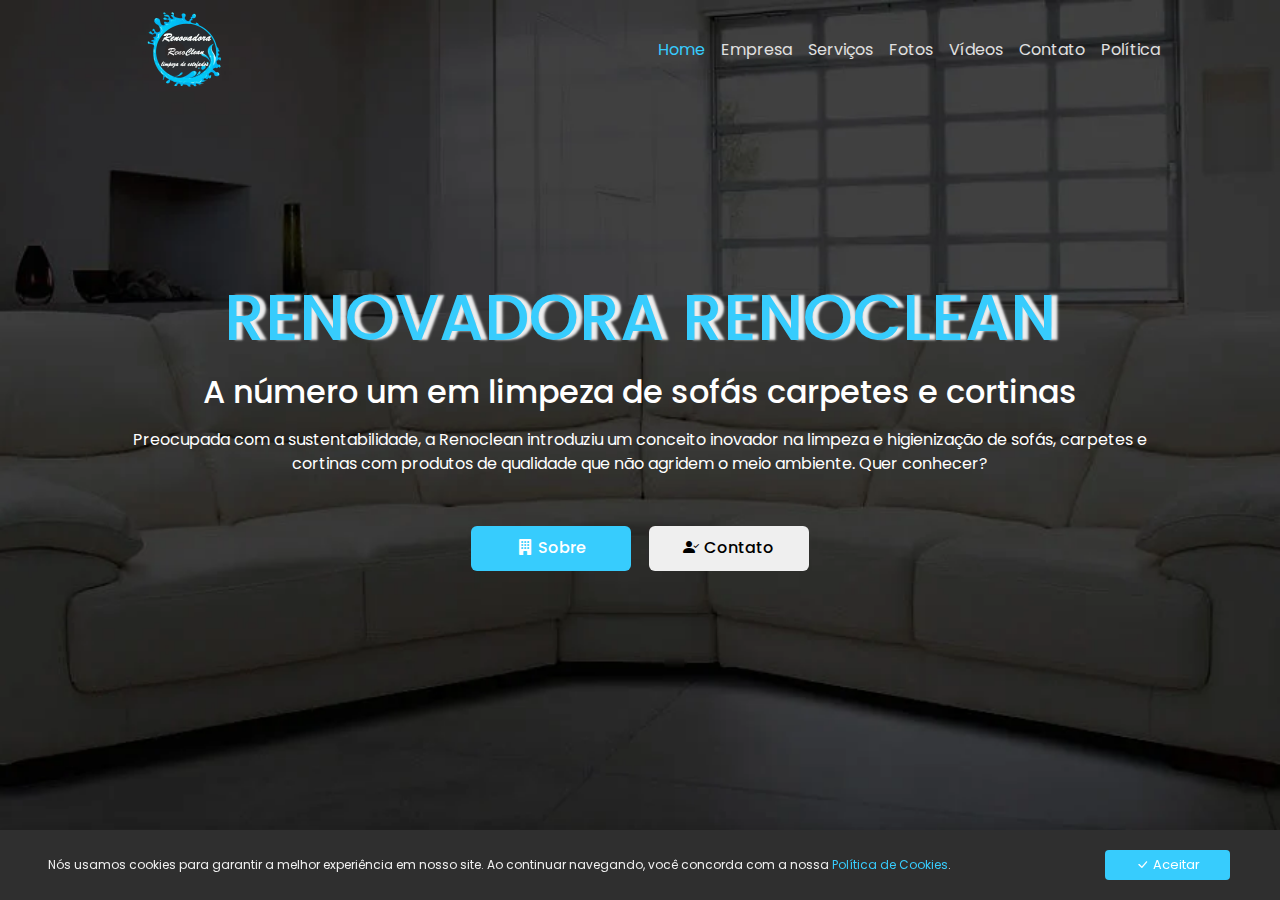
<file: index.html>
<!DOCTYPE html>
<html lang="pt-br">
<head>
    <meta charset="UTF-8" />
    <link rel="icon" type="image/png" href="assets/images/favicon.webp" />
    <meta name="viewport" content="width=device-width, initial-scale=1.0" />
    <meta name="description" content="A melhor no segmento em limpeza de tapetes e carpetes do Brasil, sempre honrando e atendendo com eficiência conheça-nos e seja feliz.">
    
    <!-- Open Graph data Facebook -->
    <meta property="fb:admins"      content="100004317795963" />
    <meta property="og:title"       content="Renavadora Renoclean">
    <meta property="og:type"        content="article">
    <meta property="og:url"         content="https://www.renovadorarenoclean.com.br/">
    <meta property="og:image"       content="https://www.renovadorarenoclean.com.br/assets/images/baner-face.webp">
    <meta property="og:description" content="Em se tratando de limpeza de tapetes, carpetes e cortinas da região, simplesmente a melhor.">

    <!-- Bootstrap Icons -->
    <link rel="stylesheet" href="https://cdn.jsdelivr.net/npm/bootstrap-icons@1.11.3/font/bootstrap-icons.min.css">

    <!-- CSS / JS -->
    <link   rel="stylesheet" href="vendors/bootstrap-5.3.3/css/bootstrap.min.css">
    <link   rel="stylesheet" href="css/home.css">
    <link   rel="stylesheet" href="css/style.css">
    <link   rel="stylesheet" href="css/lgpd.css">
    
    <script type="text/javascript" src="http://code.jquery.com/jquery-2.2.4.min.js" defer></script>
    <script src="vendors/bootstrap-5.3.3/js/bootstrap.bundle.min.js" defer></script>

    <script src="js/Menu.js"     defer></script> 
    <script src="js/Lgpd.js"     defer></script>
        
    <title>Renovadora Renoclean</title>
</head>
<body>
    <!-- HEADER -->
    <header class="header py-1 mt-2">
        <div class="container wrapper">            
            <!-- NAVBAR -->
            <nav class="navbar navbar-expand-lg navbar-dark  nav-bar-home">
                    <a class="navbar-brand" href="/">
                        <img src="assets/images/logo.webp" alt="logo" class="imglogohome">
                    </a>
                    <button class="navbar-toggler custom-toggler" type="button" data-bs-toggle="collapse" data-bs-target="#navbarNav" aria-controls="navbarNav" aria-expanded="false" aria-label="Toggle navigation">
                        <span class="navbar-toggler-icon"></span>
                    </button>
                    <div class="collapse navbar-collapse" id="navbarNav">
                        <ul class="navbar-nav ">
                            <li class="nav-item">
                                <a class="nav-link active" href="/">Home</a>
                            </li>
                            <li class="nav-item">
                                <a class="nav-link" href="empresa.html">Empresa</a>
                            </li>                      
                            <li class="nav-item">
                                <a class="nav-link" href="servicos.html">Serviços</a>
                            </li>                      
                            <li class="nav-item">
                                <a class="nav-link" href="fotos.html">Fotos</a>
                            </li>                      
                            <li class="nav-item">
                                <a class="nav-link" href="videos.html">Vídeos</a>
                            </li>                      
                            <li class="nav-item">
                                <a class="nav-link" href="contato.html">Contato</a>
                            </li>                      
                            <li class="nav-item">
                                <a class="nav-link" href="/assets/pdf/Politica-de-Cookies.pdf" target="_blank" rel="noreferrer noopener">Política</a>
                            </li>                      
                        </ul>                    
                    </div>                
            </nav>
        <!-- FIM NAVBAR -->
        </div>
        <!-- FIM CONTAINER -->
    </header>
    <!-- FIM HEADER -->

    <!-- MAIN -->
    <main>
        <div class="container home mt-2 d-flex p-5 flex-column justify-content-center align-items-center text-center ">
            <div class="row areaTextos">
                <div class="col-auto content mt-2">

                    <div class="textos mt2">
                        <h1>Renovadora renoclean</h1>
                        <h2>A número um em limpeza de sofás carpetes e cortinas</h2>
                        <p class="mb-4">Preocupada com a sustentabilidade, a Renoclean introduziu um conceito inovador na limpeza e higienização de sofás, carpetes e cortinas com produtos de qualidade que não agridem o meio ambiente. Quer conhecer?</p>                                           
                    </div>                   
                    <div class="areaBotoes mt-4">
                        <button class="btnBlue  botao"><a href="empresa.html"><i class="bi bi-building-fill iconHome"></i>Sobre</a></button>                                        
                        <button class="btnWhite botao"><a href="contato.html"><i class="bi bi-person-check-fill iconHome"></i>Contato</a></button>
                    </div>

                </div> 
            </div> 
        </div>        
    </main>
    <!-- FIM MAIN -->

    <!-- FOOTER -->
    <footer class="text-muted">
        <div class="container">
            <div class="row ">
                <div class="col-12 text-center g-3 titlefooter">
                    <b class="titlefooter">&copy; 2024 - Renovadora Renoclean</b>
                    <p class="msg-footer">
                        Excelência em limpeza e no atendimento! <br>
                        edsouzza@hotmail.com            
                    </p>
                </div>                
            </div>
        </div>
    </footer>
    <!-- FIM FOOTER -->
</body>
</html>
</file>
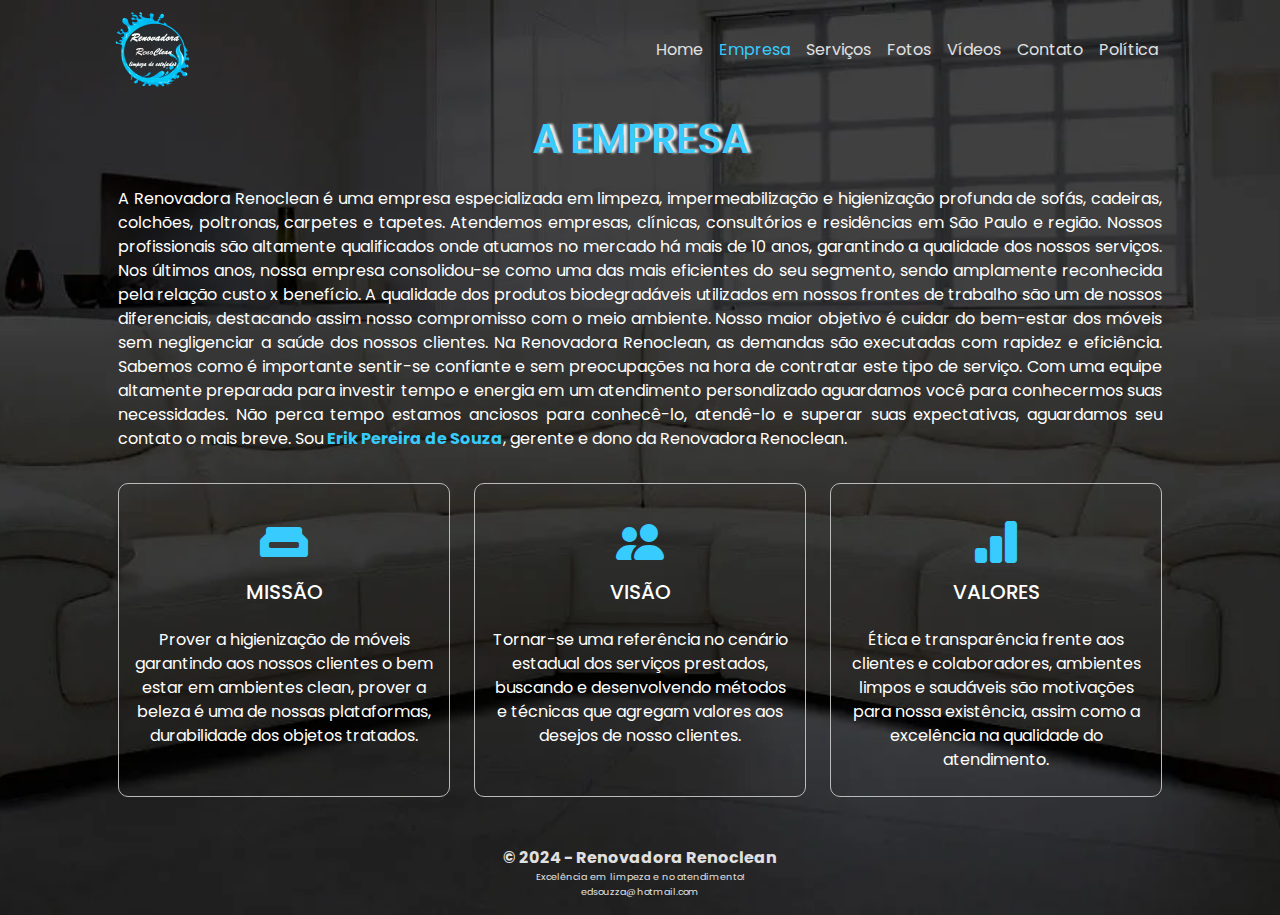
<file: empresa.html>
<!DOCTYPE html>
<html lang="pt-br">
<head>
    <meta charset="UTF-8" />
    <link rel="icon" type="image/png" href="assets/images/favicon.webp" />
    <meta name="viewport" content="width=device-width, initial-scale=1.0" />
    <meta name="description" content="A melhor no segmento em limpeza de tapetes e carpetes do Brasil, sempre honrando e atendendo com eficiência conheça-nos e seja feliz.">
    
    <!-- Open Graph data Facebook -->
    <meta property="fb:admins"      content="100004317795963" />
    <meta property="og:title"       content="Renavadora Renoclean">
    <meta property="og:type"        content="article">
    <meta property="og:url"         content="https://www.renovadorarenoclean.com.br/">
    <meta property="og:image"       content="https://www.renovadorarenoclean.com.br/assets/images/baner-face.webp">
    <meta property="og:description" content="Em se tratando de limpeza de tapetes, carpetes e cortinas da região, simplesmente a melhor.">

    <!-- Bootstrap Icons -->
    <link rel="stylesheet" href="https://cdn.jsdelivr.net/npm/bootstrap-icons@1.11.3/font/bootstrap-icons.min.css">

    <!-- CSS / JS -->
    <link   rel="stylesheet" href="vendors/bootstrap-5.3.3/css/bootstrap.min.css">
    <link   rel="stylesheet" href="css/empresa.css">
    <link   rel="stylesheet" href="css/style.css">
    
    <script type="text/javascript" src="http://code.jquery.com/jquery-2.2.4.min.js" defer></script>
    <script src="vendors/bootstrap-5.3.3/js/bootstrap.bundle.min.js" defer></script>

    <title>Renovadora Renoclean</title>
</head>
<body>
    <!-- HEADER -->
    <header class="header py-1 mt-2">
        <div class="container wrapper">            
            <!-- NAVBAR -->
            <nav class="navbar navbar-expand-lg navbar-dark nav-bar-empresa">
                    <a class="navbar-brand" href="/">
                        <img src="assets/images/logo.webp" alt="logo" class="imglogoempresa">
                    </a>
                    <button class="navbar-toggler custom-toggler" type="button" data-bs-toggle="collapse" data-bs-target="#navbarNav" aria-controls="navbarNav" aria-expanded="false" aria-label="Toggle navigation">
                        <span class="navbar-toggler-icon"></span>
                    </button>
                    <div class="collapse navbar-collapse" id="navbarNav">
                        <ul class="navbar-nav ">
                            <li class="nav-item">
                                <a class="nav-link " href="/">Home</a>
                            </li>
                            <li class="nav-item">
                                <a class="nav-link active" href="empresa.html">Empresa</a>
                            </li>                      
                            <li class="nav-item">
                                <a class="nav-link" href="servicos.html">Serviços</a>
                            </li>                      
                            <li class="nav-item">
                                <a class="nav-link" href="fotos.html">Fotos</a>
                            </li>                      
                            <li class="nav-item">
                                <a class="nav-link" href="videos.html">Vídeos</a>
                            </li>                      
                            <li class="nav-item">
                                <a class="nav-link" href="contato.html">Contato</a>
                            </li>                      
                            <li class="nav-item">
                                <a class="nav-link" href="/assets/pdf/Politica-de-Cookies.pdf" target="_blank" rel="noreferrer noopener">Política</a>
                            </li>                      
                        </ul>                           
                    </div>                
            </nav>
        <!-- FIM NAVBAR -->
        </div>
        <!-- FIM CONTAINER -->
    </header>
    <!-- FIM HEADER -->

    <!-- MAIN -->
    <main>
        <div class="container empresa mt-2  p-5 justify-content-center align-items-center ">
            <div class="row areaHeader">
                <div class="col areaHeader-Foto text-center pb-3 " >
                    <img src="assets/images/foto.png" alt="foto" class="foto">
                </div> 
                <div class="col areaHeader-Sobre">
                    <h2 class="areaHeader-title text-center text-uppercase">a empresa</h2>
                    <p class="texto-sobre">
                        A Renovadora Renoclean é uma empresa especializada em limpeza, impermeabilização e 
                        higienização profunda de sofás, cadeiras, colchões, poltronas, carpetes e tapetes. 
                        Atendemos empresas, clínicas, consultórios e residências em São Paulo e região. 
                        Nossos profissionais são altamente qualificados onde atuamos no mercado há mais 
                        de 10 anos, garantindo a qualidade dos nossos serviços. Nos últimos anos, nossa 
                        empresa consolidou-se como uma das mais eficientes do seu segmento, sendo amplamente 
                        reconhecida pela relação custo x benefício. A qualidade dos produtos biodegradáveis 
                        utilizados em nossos frontes de trabalho são um de nossos diferenciais, destacando 
                        assim nosso compromisso com o meio ambiente. Nosso maior objetivo é cuidar do bem-estar 
                        dos móveis sem negligenciar a saúde dos nossos clientes. Na Renovadora Renoclean, as 
                        demandas são executadas com rapidez e eficiência. Sabemos como é importante sentir-se 
                        confiante e sem preocupações na hora de contratar este tipo de serviço. Com uma equipe 
                        altamente preparada para investir tempo e energia em um atendimento personalizado 
                        aguardamos você para conhecermos suas necessidades. Não perca tempo estamos anciosos 
                        para conhecê-lo, atendê-lo e superar suas expectativas, aguardamos seu contato o mais breve.
                        Sou <strong class="gerente">Erik Pereira de Souza</strong>, gerente e dono da Renovadora Renoclean. 
                    </p>
                </div> 
            </div> 
            
            <div class="row areaFooter">
                <div class="col">            
                    <div class="row row-cols-1 row-cols-lg-3 g-4">
                        <div class="col">
                          <div class="card-empresa h-100 py-4">
                            <i class="bi bi-usb-mini-fill icon-empresa"></i>
                            <div class="card-body">
                              <h5 class="card-title text-center text-uppercase">Missão</h5>
                              <p class="card-text text-center">Prover a higienização de móveis garantindo aos nossos clientes o bem estar em ambientes clean, prover a beleza é uma de nossas plataformas, durabilidade dos objetos tratados.</p>
                            </div>
                          </div>
                        </div>
                        <div class="col">
                          <div class="card-empresa h-100 py-4">
                            <i class="bi bi-people-fill text-center icon-empresa"></i>
                            <div class="card-body">
                              <h5 class="card-title text-center text-uppercase">Visão</h5>
                              <p class="card-text text-center">Tornar-se uma referência no cenário estadual dos serviços prestados, buscando e desenvolvendo métodos e técnicas que agregam valores aos desejos de nosso clientes.</p>
                            </div>
                          </div>
                        </div>
                        <div class="col">
                          <div class="card-empresa h-100 py-4">
                            <i class="bi bi-bar-chart-fill text-center icon-empresa"></i>
                            <div class="card-body">
                              <h5 class="card-title text-center text-uppercase">Valores</h5>
                              <p class="card-text text-center">Ética e transparência frente aos clientes e colaboradores, ambientes limpos e saudáveis são motivações para nossa existência, assim como a excelência na qualidade do atendimento.</p>
                            </div>
                          </div>
                        </div>                       
                
                </div> 
        </div>     

    </main>
    <!-- FIM MAIN -->

    <!-- FOOTER -->
    <footer class="text-muted">
        <div class="container">
            <div class="row ">
                <div class="col-12 text-center g-3 titlefooter">
                    <b class="titlefooter">&copy; 2024 - Renovadora Renoclean</b>
                    <p class="msg-footer">
                        Excelência em limpeza e no atendimento! <br>
                        edsouzza@hotmail.com            
                    </p>
                </div>                
            </div>
        </div>
    </footer>
    <!-- FIM FOOTER -->
</body>
</html>
</file>
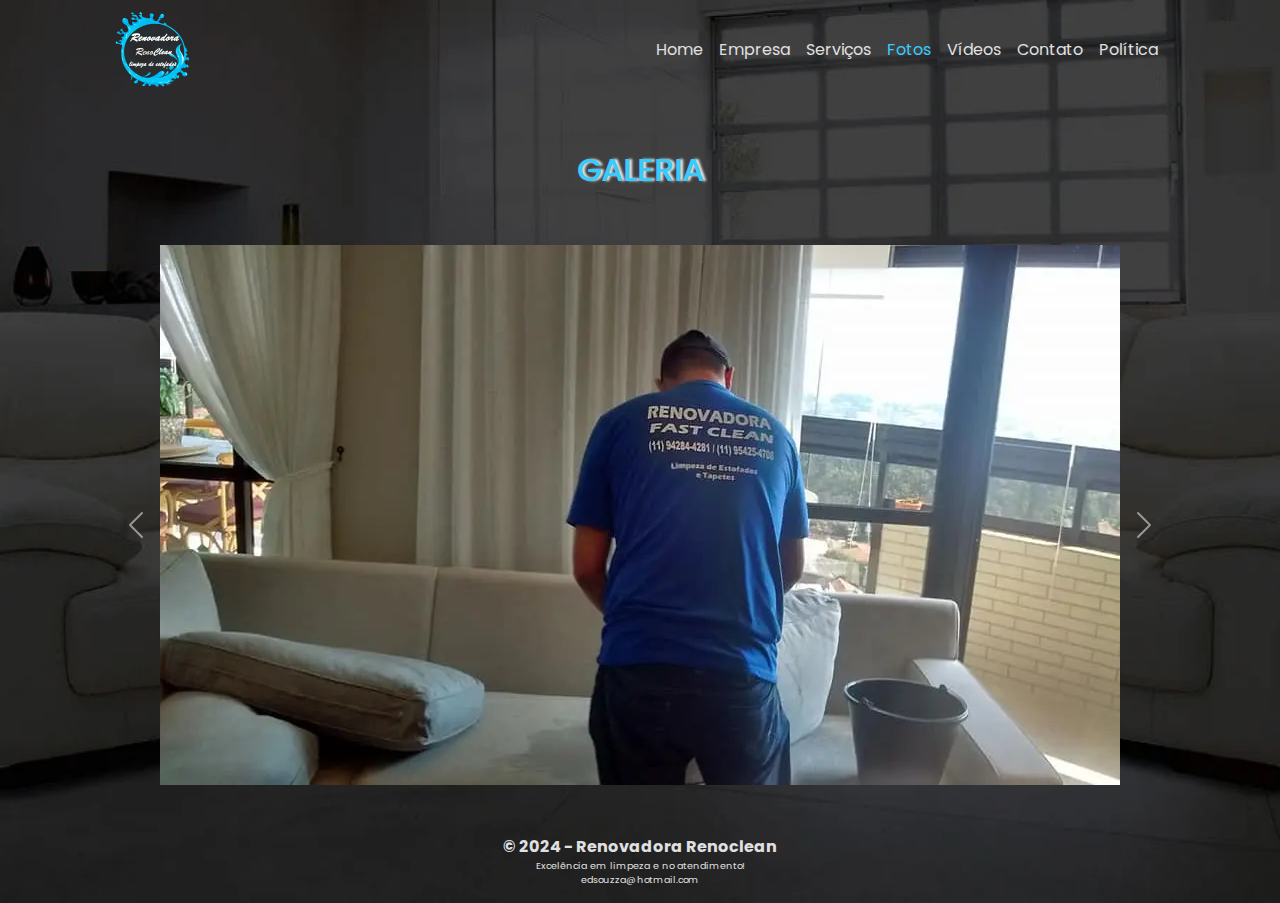
<file: fotos.html>
<!DOCTYPE html>
<html lang="pt-br">
<head>
    <meta charset="UTF-8" />
    <link rel="icon" type="image/png" href="assets/images/favicon.webp" />
    <meta name="viewport" content="width=device-width, initial-scale=1.0" />
    <meta name="description" content="A melhor no segmento em limpeza de tapetes e carpetes do Brasil, sempre honrando e atendendo com eficiência conheça-nos e seja feliz.">
    
    <!-- Open Graph data Facebook -->
    <meta property="fb:admins"      content="100004317795963" />
    <meta property="og:title"       content="Renavadora Renoclean">
    <meta property="og:type"        content="article">
    <meta property="og:url"         content="https://www.renovadorarenoclean.com.br/">
    <meta property="og:image"       content="https://www.renovadorarenoclean.com.br/assets/images/baner-face.webp">
    <meta property="og:description" content="Em se tratando de limpeza de tapetes, carpetes e cortinas da região, simplesmente a melhor.">

    <!-- Bootstrap Icons -->
    <link rel="stylesheet" href="https://cdn.jsdelivr.net/npm/bootstrap-icons@1.11.3/font/bootstrap-icons.min.css">

    <!-- CSS / JS -->
    <link   rel="stylesheet" href="vendors/bootstrap-5.3.3/css/bootstrap.min.css">
    <link   rel="stylesheet" href="css/fotos.css">
    <link   rel="stylesheet" href="css/style.css">
    
    <script type="text/javascript" src="http://code.jquery.com/jquery-2.2.4.min.js" defer></script>
    <script src="vendors/bootstrap-5.3.3/js/bootstrap.bundle.min.js" defer></script>

    <title>Renovadora Renoclean</title>
</head>
<body>
    <!-- HEADER -->
    <header class="header py-1 mt-2">
        <div class="container wrapper">            
            <!-- NAVBAR -->
            <nav class="navbar navbar-expand-lg navbar-dark nav-bar-fotos">
                    <a class="navbar-brand" href="/">
                        <img src="assets/images/logo.webp" alt="logo" class="imglogofotos">
                    </a>
                    <button class="navbar-toggler custom-toggler" type="button" data-bs-toggle="collapse" data-bs-target="#navbarNav" aria-controls="navbarNav" aria-expanded="false" aria-label="Toggle navigation">
                        <span class="navbar-toggler-icon"></span>
                    </button>
                    <div class="collapse navbar-collapse" id="navbarNav">
                        <ul class="navbar-nav ">
                            <li class="nav-item">
                                <a class="nav-link" href="/">Home</a>
                            </li>
                            <li class="nav-item">
                                <a class="nav-link" href="empresa.html">Empresa</a>
                            </li>                      
                            <li class="nav-item">
                                <a class="nav-link" href="servicos.html">Serviços</a>
                            </li>                      
                            <li class="nav-item">
                                <a class="nav-link active" href="fotos.html">Fotos</a>
                            </li>                      
                            <li class="nav-item">
                                <a class="nav-link" href="videos.html">Vídeos</a>
                            </li>                      
                            <li class="nav-item">
                                <a class="nav-link" href="contato.html">Contato</a>
                            </li>                      
                            <li class="nav-item">
                                <a class="nav-link" href="/assets/pdf/Politica-de-Cookies.pdf" target="_blank" rel="noreferrer noopener">Política</a>
                            </li>                      
                        </ul>                    
                    </div>                
            </nav>
        <!-- FIM NAVBAR -->
        </div>
        <!-- FIM CONTAINER -->
    </header>
    <!-- FIM HEADER -->

    <!-- MAIN -->
    <main>
        <div class="container fotos mt-2 p-5 d-flex justify-content-center align-items-center flex-column ">
            <div class="row areaHeader">                
                <div class="col-12 areaHeader-fotos">
                    <h2 class="areaHeader-title text-center text-uppercase mt-1">galeria</h2>                    
                </div> 
            </div> 
            
            <!-- CAROSSEL -->
            <div id="carouselExampleFade" class="carousel slide carousel-fade">
                <div class="carousel-inner">
                  <div class="carousel-item active">
                    <img src="assets/images/galeria/foto1.webp" class="d-block w-70 img-fluid" alt="foto" >  
                  </div>
                  <div class="carousel-item">
                    <img src="assets/images/galeria/foto2.webp" class="d-block w-70 img-fluid" alt="foto" >  
                  </div>
                  <div class="carousel-item">
                    <img src="assets/images/galeria/foto3.webp" class="d-block w-70 img-fluid" alt="foto" >  
                  </div>
                  <div class="carousel-item ">
                    <img src="assets/images/galeria/foto4.webp" class="d-block w-70 img-fluid" alt="foto" >  
                  </div>
                  <div class="carousel-item">
                    <img src="assets/images/galeria/foto5.webp" class="d-block w-70 img-fluid" alt="foto" >  
                  </div>
                  <div class="carousel-item">
                    <img src="assets/images/galeria/foto6.webp" class="d-block w-70 img-fluid" alt="foto" >  
                  </div>
                  <div class="carousel-item ">
                    <img src="assets/images/galeria/foto7.webp" class="d-block w-70 img-fluid" alt="foto" >  
                  </div>
                  <div class="carousel-item">
                    <img src="assets/images/galeria/foto8.webp" class="d-block w-70 img-fluid" alt="foto" >  
                  </div>
                  <div class="carousel-item">
                    <img src="assets/images/galeria/foto9.webp" class="d-block w-70 img-fluid" alt="foto" >  
                  </div>
                  <div class="carousel-item ">
                    <img src="assets/images/galeria/foto10.webp" class="d-block w-70 img-fluid" alt="foto" >  
                  </div>
                  <div class="carousel-item">
                    <img src="assets/images/galeria/foto11.webp" class="d-block w-70 img-fluid" alt="foto" >  
                  </div>
                  <div class="carousel-item">
                    <img src="assets/images/galeria/foto12.webp" class="d-block w-70 img-fluid" alt="foto" >  
                  </div>
                </div>
                <button class="carousel-control-prev" type="button" data-bs-target="#carouselExampleFade" data-bs-slide="prev">
                  <span class="carousel-control-prev-icon" aria-hidden="true"></span>
                  <span class="visually-hidden">Previous</span>
                </button>
                <button class="carousel-control-next" type="button" data-bs-target="#carouselExampleFade" data-bs-slide="next">
                  <span class="carousel-control-next-icon" aria-hidden="true"></span>
                  <span class="visually-hidden">Next</span>
                </button>              
            </div>

        </div>         
                
    </main>
    <!-- FIM MAIN -->

    <!-- FOOTER -->
    <footer class="text-muted">
        <div class="container">
            <div class="row ">
                <div class="col-12 text-center g-3 titlefooter">
                    <b class="titlefooter">&copy; 2024 - Renovadora Renoclean</b>
                    <p class="msg-footer">
                        Excelência em limpeza e no atendimento! <br>
                        edsouzza@hotmail.com            
                    </p>
                </div>                
            </div>
        </div>
    </footer>
    <!-- FIM FOOTER -->
</body>
</html>
</file>
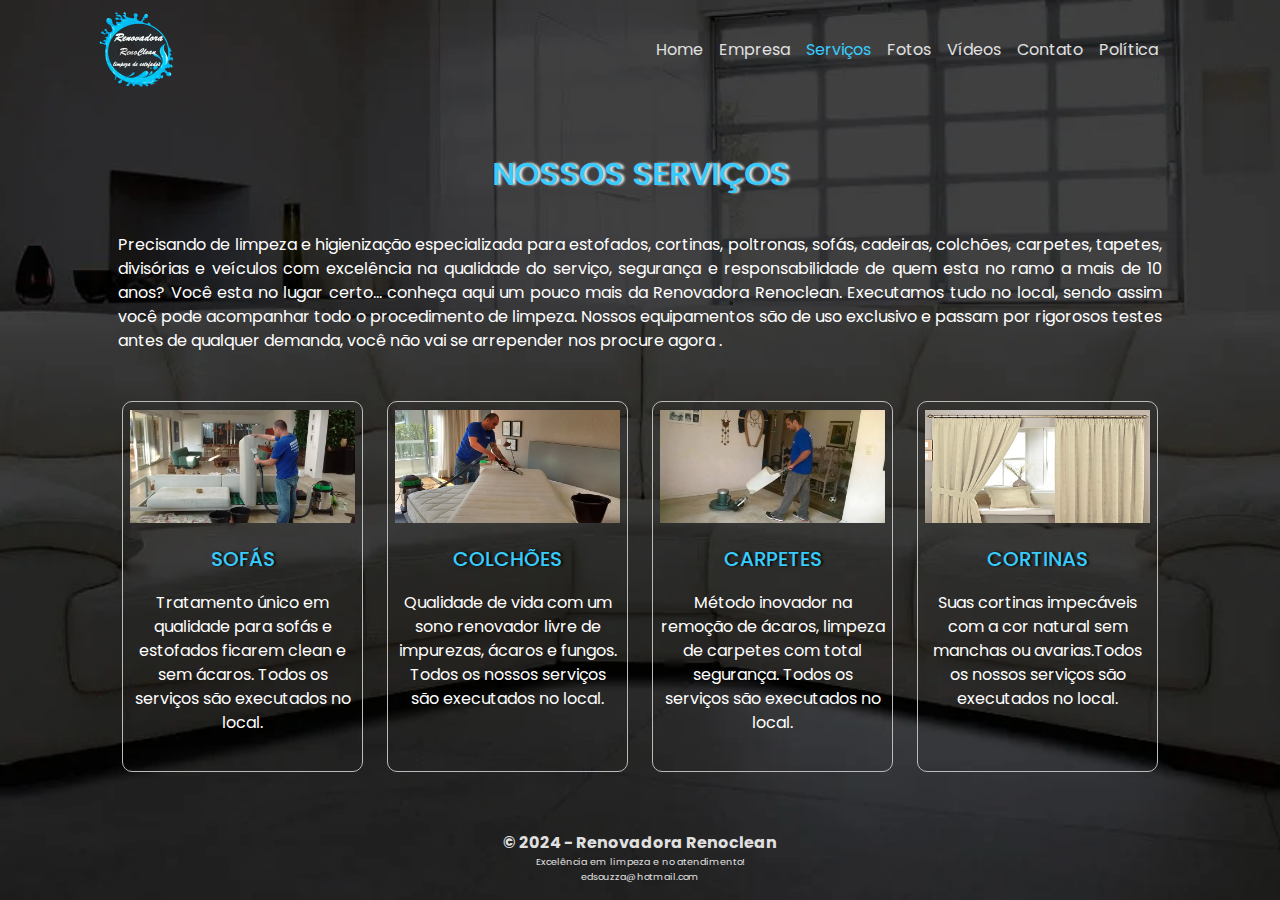
<file: servicos.html>
<!DOCTYPE html>
<html lang="pt-br">
<head>
    <meta charset="UTF-8" />
    <link rel="icon" type="image/png" href="assets/images/favicon.webp" />
    <meta name="viewport" content="width=device-width, initial-scale=1.0" />
    <meta name="description" content="A melhor no segmento em limpeza de tapetes e carpetes do Brasil, sempre honrando e atendendo com eficiência conheça-nos e seja feliz.">
    
    <!-- Open Graph data Facebook -->
    <meta property="fb:admins"      content="100004317795963" />
    <meta property="og:title"       content="Renavadora Renoclean">
    <meta property="og:type"        content="article">
    <meta property="og:url"         content="https://www.renovadorarenoclean.com.br/">
    <meta property="og:image"       content="https://www.renovadorarenoclean.com.br/assets/images/baner-face.webp">
    <meta property="og:description" content="Em se tratando de limpeza de tapetes, carpetes e cortinas da região, simplesmente a melhor.">

    <!-- Bootstrap Icons -->
    <link rel="stylesheet" href="https://cdn.jsdelivr.net/npm/bootstrap-icons@1.11.3/font/bootstrap-icons.min.css">

    <!-- CSS / JS -->
    <link   rel="stylesheet" href="vendors/bootstrap-5.3.3/css/bootstrap.min.css">
    <link   rel="stylesheet" href="css/servicos.css">
    <link   rel="stylesheet" href="css/style.css">

    <script src="js/Servicos.js"     defer></script>     
    <script type="text/javascript" src="http://code.jquery.com/jquery-2.2.4.min.js" defer></script>
    <script src="vendors/bootstrap-5.3.3/js/bootstrap.bundle.min.js" defer></script>
    
    <title>Renovadora Renoclean</title>
</head>
<body>
    <!-- HEADER -->
    <header class="header py-1 mt-2">
        <div class="container wrapper">            
            <!-- NAVBAR -->
            <nav class="navbar navbar-expand-lg navbar-dark nav-bar-servicos">
                    <a class="navbar-brand" href="/">
                        <img src="assets/images/logo.webp" alt="logo" class="imglogoservicos">
                    </a>
                    <button class="navbar-toggler custom-toggler" type="button" data-bs-toggle="collapse" data-bs-target="#navbarNav" aria-controls="navbarNav" aria-expanded="false" aria-label="Toggle navigation">
                        <span class="navbar-toggler-icon"></span>
                    </button>
                    <div class="collapse navbar-collapse" id="navbarNav">
                        <ul class="navbar-nav ">
                            <li class="nav-item">
                                <a class="nav-link" href="/">Home</a>
                            </li>
                            <li class="nav-item">
                                <a class="nav-link" href="empresa.html">Empresa</a>
                            </li>                      
                            <li class="nav-item">
                                <a class="nav-link active" href="servicos.html">Serviços</a>
                            </li>                      
                            <li class="nav-item">
                                <a class="nav-link" href="fotos.html">Fotos</a>
                            </li>                      
                            <li class="nav-item">
                                <a class="nav-link" href="videos.html">Vídeos</a>
                            </li>                      
                            <li class="nav-item">
                                <a class="nav-link" href="contato.html">Contato</a>
                            </li>                      
                            <li class="nav-item">
                                <a class="nav-link" href="/assets/pdf/Politica-de-Cookies.pdf" target="_blank" rel="noreferrer noopener">Política</a>
                            </li>                      
                        </ul>                    
                    </div>                
            </nav>
        <!-- FIM NAVBAR -->
        </div>
        <!-- FIM CONTAINER -->
    </header>
    <!-- FIM HEADER -->

    <!-- MAIN -->
    <main>
        <div class="container servicos mt-2 p-5 justify-content-center align-items-center ">
            <div class="row areaHeader">                
                <div class="col areaHeader-Servicos">
                    <h2 class="areaHeader-title text-center text-uppercase pb-3 mb-4">nossos serviços</h2>
                    <p class="texto-servicos pb-2 mb-4">
                        Precisando de limpeza e higienização especializada para estofados, cortinas, 
                        poltronas, sofás, cadeiras, colchões, carpetes, tapetes, divisórias e veículos 
                        com excelência na qualidade do serviço, segurança e responsabilidade de quem 
                        esta no ramo a mais de 10 anos? Você esta no lugar certo... conheça aqui um 
                        pouco mais da Renovadora Renoclean. Executamos tudo no local, sendo assim 
                        você pode acompanhar todo o procedimento de limpeza. Nossos equipamentos são 
                        de uso exclusivo e passam por rigorosos testes antes de qualquer demanda, você
                        não  vai  se  arrepender nos procure agora .
                    </p>
                </div> 
            </div> 
            
            <div class="row areaFooter">
                <div class="col area-cards-servicos">                            
                    <div class="row row-cols-1 row-cols-lg-2 row-cols-xl-4 g-4 ">

                        <div class="col" >                            
                          <div class="card-servicos h-100 py-2" onclick="displayImage(0)" data-bs-toggle="modal" data-bs-target="#exampleModal">
                            <img src="assets/images/servicos/servico1.webp" alt="serviço 1" class="img-fluid mb-4 px-1">
                            <div class="card-body">
                              <h5 class="card-title text-center text-uppercase">Sofás</h5>
                              <p class="card-text text-center mb-4 p-1">Tratamento único em qualidade para sofás e estofados ficarem clean e sem ácaros. Todos os serviços são executados no local.</p>
                            </div>
                          </div>
                        </div>

                        <div class="col">
                          <div class="card-servicos h-100 py-2" onclick="displayImage(1)" data-bs-toggle="modal" data-bs-target="#exampleModal">
                            <img src="assets/images/servicos/servico2.webp" alt="serviço 2" class="img-fluid mb-4 px-1" >
                            <div class="card-body">
                              <h5 class="card-title text-center text-uppercase">Colchões</h5>
                              <p class="card-text text-center mb-4 p-1">Qualidade de vida com um sono renovador livre de impurezas, ácaros e fungos. Todos os nossos serviços são executados no local.</p>
                            </div>
                          </div>
                        </div>

                        <div class="col">
                          <div class="card-servicos h-100 py-2" onclick="displayImage(2)" data-bs-toggle="modal" data-bs-target="#exampleModal">
                            <img src="assets/images/servicos/servico3.webp" alt="serviço 3" class="img-fluid mb-4 px-1" >
                            <div class="card-body">
                              <h5 class="card-title text-center text-uppercase">Carpetes</h5>
                              <p class="card-text text-center mb-4 p-1">Método inovador na remoção de ácaros, limpeza de carpetes com total segurança. Todos os serviços são executados no local.</p>
                            </div>
                          </div>
                        </div>    

                        <div class="col">
                          <div class="card-servicos h-100 py-2" onclick="displayImage(3)" data-bs-toggle="modal" data-bs-target="#exampleModal">
                            <img src="assets/images/servicos/servico4.webp" alt="serviço 4" class="img-fluid mb-4 px-1" >
                            <div class="card-body">
                              <h5 class="card-title text-center text-uppercase">Cortinas</h5>
                              <p class="card-text text-center mb-4 p-1">Suas cortinas impecáveis com a cor natural sem manchas ou avarias.Todos os nossos serviços são executados no local.</p>
                            </div>
                          </div>
                        </div>      
                   </div> 
                </div> 
            </div> 
                      
            <!-- Modal -->
            <div class="modal fade" id="exampleModal" aria-hidden="true" aria-labelledby="exampleModal" tabindex="-1">
                <div class="modal-dialog modal-dialog-centered modal-lg">
                    <div class="modal-content">
                        <div class="modal-header">      
                            <h1 class="modal-title fs-5" id="exampleModalLabel"><span id="nameService"></span></h1>       
                            <button type="button" class="btn-close " data-bs-dismiss="modal" aria-label="Close"></button>
                        </div>
                        <div class="modal-body">                    
                            <!-- SRC E ALT DESSA IMAGEM DEVERAO SER PASSADOS POR PARAMETRO DINAMICAMENTE -->
                            <img class="img-fluid mb-2 px-1" id="srcService">                            
                        </div>    
                        <div class="modal-footer">   
                            <!-- OS TEXTOS DAS DESCRIÇOES DE CADA IMAGEM DEVERAO SER PASSADOS POR PARAMETRO DINAMICAMENTE -->    
                            <p class="card-text"><small class="text-body-secondary" id="descService"></small></p>
                        </div>
                    </div>
                </div>
            </div>            
            <!-- Fim Modal -->          

        </div>
    
    </main>
    <!-- FIM MAIN -->

    <!-- FOOTER -->
    <footer class="text-muted">
        <div class="container">
            <div class="row ">
                <div class="col-12 text-center g-3 titlefooter">
                    <b class="titlefooter">&copy; 2024 - Renovadora Renoclean</b>
                    <p class="msg-footer">
                        Excelência em limpeza e no atendimento! <br>
                        edsouzza@hotmail.com            
                    </p>
                </div>                
            </div>
        </div>
    </footer>
    <!-- FIM FOOTER -->
</body>
</html>
</file>
<file: css/home.css>
/* HOME ANIMATION */
@keyframes mudarbg{
    40%  {background-image: url('../assets/images/home/bg2.webp');}    
    100% {background-image: url('../assets/images/home/bg1.webp');}    
}
/* HOME */
.home{
    /* padding: 0 4rem; */
    color: #FFF;
    min-height: calc(100vh - 175px);
    position: relative;   
}
.home h1{
    color: var(--primary-color);
    font-size: 5rem;
    text-transform: uppercase;
    text-shadow: 0.1em 0em 0.152rem #ffffffea;
    margin-bottom: 1rem;
}
.home h2{
    margin-bottom: 1rem;
}
.home p{
    margin-bottom: 6rem;
}
.iconHome{
    margin-right: .3rem;
}
.areaTextos{
    margin-top: -3rem;
}
@media screen and (min-width:320px){
    .home h1{
        font-size: 2.6rem;
    }
    .botao{
        margin-bottom: 1rem;
        width: 65%;
        height: 38px;   
    }      
}
@media screen and (min-width:420px){
    .home h1{
        font-size: 3.3rem;
    }    
}
@media screen and (min-width:600px){
    .home h1{
        font-size: 4rem;
    }
    .botao{        
        margin-top: 10px;
        height: 40px;  
    }     
    .areaBotoes{
        display: flex;
        align-items: center;
        gap: 1rem;
        justify-content: center;
        padding: 1rem;
    }
}
@media screen and (min-width:750px){  
    .botao{
        width: 40%;    
    }             
}
@media screen and (max-width:991px){
    .imglogohome{
        margin-left: -1rem;
    }
    .navbar-toggler-icon{
        margin-right: -1rem;
    }     
}
@media screen and (min-width:992px){
    .navbar{
        height: 75px;
        position: relative;
        margin-left: 5rem;  
    }
    .imglogohome{
        margin-left: -1rem;
    }   
    .navbar-nav{
        margin-left: 220px;
    }
}
@media screen and (min-width:1000px){
    .botao{
        width: 30%;
        height: 45px;
        margin-top: 10px;
    }     
    .areaBotoes{
        display: flex;
        align-items: center;
        gap: 1rem;
        justify-content: center;
        padding: 1rem;
    }
}
@media screen and (min-width:1400px){
    .botao{
        width: 20%;
        height: 50px;       
    }      
}
@media screen and (max-width:1300px){
    .navbar-nav{
        margin-right: 3rem;
    }     
}
@media screen and (max-width:1600px){
    .imglogohome{
        margin-left: -1rem;
    }   
    .navbar-nav{
        margin-right: 1.90rem;
    }    
}
/* FIM HOME */
</file>
<file: css/style.css>
@import url('https://fonts.googleapis.com/css2?family=Poppins:ital,wght@0,100;0,200;0,300;0,400;0,500;0,600;0,700;0,800;0,900;1,100;1,200;1,300;1,400;1,500;1,600;1,700;1,800;1,900&display=swap');
*{
    margin: 0;
    padding: 0;
    box-sizing: border-box;

    textarea:focus, 
    textarea.form-control:focus, 
    input.form-control:focus, 
    input[type=text]:focus, 
    input[type=password]:focus, 
    input[type=email]:focus, 
    input[type=number]:focus, 
    [type=text].form-control:focus, 
    [type=password].form-control:focus, 
    [type=email].form-control:focus, 
    [type=tel].form-control:focus, 
    [contenteditable].form-control:focus {
        box-shadow: inset 0 -1px 0 #ddd;
        outline: none;
        border: none;
    }
}
:root {   
    --primary-color   : #37ccfd;  
    --white           : #FFF; 
    --links           : #e0e0e0;
    --bg-header       : #222222;
    --cor-textos      : rgba(0, 0, 0, 87);    
}
html {
    position: relative;
    min-height: 100vh;
}
body{
    background-color    :var(--bg-header);
    font-family         : 'Poppins', sans-serif;
    margin-bottom       : 70px;
    width               : 100vw;
    min-height          : calc(100vh - 175px);
    animation           : mudarbg 20s infinite;
    background-image    : url('../assets/images/home/bg1.webp');
    background-repeat   : no-repeat;
    background-size     : cover;
    background-position : center;
}
main{
    display: flex;
    align-items: center;
    justify-content: center;
    width: 100%;
    min-height : calc(100vh - 175px);
}
.custom-toggler {
    border: none !important;
    outline: none !important;   
}
.custom-toggler:focus {
    box-shadow: none !important;    
}
.imglogo,.imglogohome,.imglogovideos,.imglogoempresa,.imglogoservicos,.imglogofotos,.imglogocontato{
    width: 75px;
    height: 75px;
}
.navbar{
    height: 75px;
    position: relative;
    background-color: transparent;    
}
ul li a.active{
    color: var(--primary-color) !important;
}
.navbar-nav li a:hover,
a.active
{
    color: var(--primary-color) !important;
    transition: .3s;
}
a{
    text-decoration: none;  
    color: var(--primary-color);
}
.nav-link{
    color: var(--links);
}
footer{
    position: absolute;    
    bottom: 0;
    width: 100%;
    background-color: transparent;
}
.titlefooter, .msg-footer{
    color: var(--links);
}
.msg-footer{
    font-size: .6rem;    
}
.botao{
   width: 160px;
   height: 45px;
   border: none;
   cursor: pointer;
   font-weight: 500;
   border-radius: 6px;
}
.btnBlue{    
   background-color: var(--primary-color); 
   margin-right: 0.1rem;
}
.btnBlue a{
    color: var(--white); 
}
.btnBlue:hover{
   background-color: #1989c2;   
}
.btnWhite:hover{
   color: var(--white);  
   background-color: #ababab; 
}
.btnWhite a{
    color: var(--black); 
}
.gerente{
    color: var(--primary-color);
}
@media screen and (max-width:1027px) {
    .imglogo{
        width  : 65px;
        height : 65px;
    }
}
@media screen and (min-width:1010px) {
    .navbar-nav{
        position: absolute;
        right: 0;
    }
}
@media (max-width: 991.98px) {
    .navbar-collapse {
        position: fixed;
        top: 0;
        left: 0;
        width: 100%; /* Largura total menos a margem do cabeçalho */        
        text-align: center;
        background-color: #343a40; /* Cor de fundo do menu mobile */
        z-index: 1000; /* Para garantir que o menu apareça sobre outros elementos */
    }

    .navbar-nav {
        margin: 0 auto;
        display: flex;
        flex-direction: column;
        align-items: center;
        padding-top: 50px; /* Espaçamento para acomodar a altura da logo */
    }

    .navbar-brand {
        position: absolute;
        top: 0;
        left: 10px;
        z-index: 1001; /* Para garantir que a logo apareça sobre o menu */
    }

    .navbar-toggler {
        position: absolute;
        top: 20px;
        right: 5px;
        z-index: 1002; /* Para garantir que o botão toggle apareça sobre a logo */
    }
}
/* COOKIES */
.cookie-container {
    position: fixed;
    bottom: 0;
    left: 0;
    width: 100%;
    background-color: #333;
    color: #fff;
    padding: 5px 2px;
    box-sizing: border-box;
    text-align: center;
    z-index: 999; /* Garante que a caixa apareça sobre todos os outros elementos */
    display: flex;
    align-items: center;
    justify-content: center;
}
.cookie-container.hide{
    display: none;    
}
.cookie-container p {
    margin: 0; 
    text-align: justify;   
}
.cookie-container .areaMsg{
    /* background-color: rgb(0, 170, 255); */
    width: 70%;
    padding:  0 5px;
}
.cookie-container .areaBotaoCookie{
    padding: 4.5rem 0;
    width: 30%;
    align-items: center;
    justify-content: center;    
}
.cookie-container .areaBotaoCookie .btnAceitarCookies{
    color: var(--white);  
    width: 28%;
    height: 90px;
    position: absolute;
    top: 0;    
    right: 0;
    margin-top: .7rem;
    margin-right: .3rem;
    background-color: var(--primary-color);
}
@media screen and (min-width:320px){
    .cookie-container {
        display: flex;
        flex-direction: column; 
        padding: 0px;
        max-height: 130px;
        align-items: center;
        justify-content: center;
        /* background-color: red;  */        
    }
    .cookie-container .areaBotaoCookie .btnAceitarCookies{      
        width: 23%;  
        height: 35px;
        position: absolute;
        bottom: 0;
        right: 0;
        margin-top: 3rem;
        margin-right: 1rem;
        font-size: 12px;
    }
    .cookie-container p {
        font-size: 12px;  
        text-align: left; 
        margin-right: 2rem;
    }
    .cookie-container .areaMsg{
        /* background-color: #1989c2; */
        margin-top: 9rem;
        margin-right: 5rem;
    }
}
@media screen and (min-width:360px){
    .cookie-container {
        max-height: 100px;
    }
    .cookie-container .areaBotaoCookie .btnAceitarCookies{  
        margin-right: 1.3rem;  
        margin-top: 2rem; 
    } 
}
@media screen and (min-width:450px){
    .cookie-container .areaBotaoCookie .btnAceitarCookies{      
        width: 15%;  
        margin-right: 2rem;   
    }   
}
@media screen and (min-width:500px){    
    .cookie-container .areaBotaoCookie .btnAceitarCookies{ 
        margin-top: 2.3rem;   
    } 
    .cookie-container .areaMsg p{        
        margin-right: 6rem;
    }
}
@media screen and (min-width:700px){
    .cookie-container {      
        max-height: 80px;
    }    
    .cookie-container .areaBotaoCookie .btnAceitarCookies{ 
        margin-top: 1.5rem;   
    }    
}
@media screen and (min-width:1040px){
    .cookie-container{  
        max-height: 70px;           
    }
    .cookie-container .areaMsg{
        margin-right: 12rem;
    }
    .cookie-container .areaBotaoCookie .btnAceitarCookies{  
        width: 10%;
        margin-top: 1rem;  
        margin-right: 4rem;             
    }    
}
@media screen and (min-width:1300px){
    .cookie-container .areaBotaoCookie .btnAceitarCookies{         
        width: 8%;       
    }
    .cookie-container .areaMsg{
        margin-right: 16rem;
    }
}
/* FIM COOKIES */
</file>
<file: css/lgpd.css>
*{
    margin: 0;
    padding: 0;
    box-sizing: border-box;
}

.cookie-container {
    display: flex;
    flex-direction: column;
    align-items: center;
    justify-content: center;
    background-color: #f1f1f1;
    padding: 20px;
    position: fixed;
    bottom: 0;
    width: 100%;
    box-shadow: 0 -2px 10px rgba(0,0,0,0.1);
    background-color: rgb(47, 47, 47);
    height: 168px;
}
.areaMsgLgpd {
    display: flex;
    padding: .5rem;
    flex-direction: column;
    color: #f1f1f1;
    align-items: center;
}
.areaMsgLgpd p {
    margin: 0;
}
.btnAceitarCookiesLgpd{
    width: 90px;
    height: 30px;
    border: 0;
    color: var(--white);
    border-radius: 4px;
}
.msgLgpd{
    text-align: right;
}
@media (min-width: 320px) {
    .cookie-container {
        flex-direction: column;
    }
}

@media (min-width: 768px) {
    .cookie-container {
        flex-direction: row;
        justify-content: space-between;
        gap: 1rem;
        padding: 20px 40px;
    }
    .areaMsgLgpd {
        text-align: left;
        margin-bottom: 0;
        flex-direction: row;
        gap: 10px;
        justify-content: space-between;
        width: 100%;
    }
    .areaMsgLgpd p {
        padding: 0;
    }
    .areaBotaoCookie {
        text-align: right;
    }
    .msgLgpd{
        text-align: center;
    }
    .btnAceitarCookiesLgpd{
        width: 125px;
        font-size: .8rem;               
    }
}
</file>
<file: css/empresa.css>
/* EMPRESA */
.empresa, .servicos{
    color: #FFF;
    min-height: calc(100vh - 175px);
    display: flex;
    flex-direction: column;
}
.foto{
    width: 185px;
    height: 185px;
    padding: 1rem;
    border-radius: 50%;
    border: 2px solid var(--primary-color);
}
.nav-bar-empresa{
    margin-right: 2rem;
}
.areaHeader-Foto{
    margin-top: -1rem;
}
.areaHeader-title {
    font-size: 2rem;
    color: var(--primary-color);
    text-shadow: 0.1em 0em 0.152rem #ffffffea;    
}
.texto-sobre, .texto-servicos{
    text-align: justify;
    margin-top: 1.5rem;
    margin-bottom: 2rem;
}
.card-empresa{
    display: flex;
    flex-direction: column;
    align-items: center;
    justify-content: center;
    background: transparent;
    border: 1px solid #bbbbbb;
    transition: transform 0.25s ease-in-out;
    border-radius: 10px;
    padding: 0 1rem;
}
.card-empresa:hover{
    transform: scale(1.02);
    box-shadow: 0.3em 0.3em var(--primary-color);   
 }
 .card-empresa>.icon-empresa{
    font-size: 3rem;
    color: var(--primary-color);  
}
@media screen and (min-width:450px){
    .areaHeader-Foto{
        display: none;
    }
    .areaHeader-title {
       font-size: 2.5rem;
       margin-top: -2rem;
    }
}
@media screen and (max-width:991px){
    .imglogoempresa{
        margin-left: -1rem;
    }
    .navbar-toggler-icon{
        margin-right: -4rem;
    }
}
@media screen and (min-width:992px){
    .navbar{
        height: 75px;
        position: relative;
        margin-left: 5rem;  
    }
    .imglogoempresa{
        margin-left: -3rem;
    }   
    .navbar-nav{
        margin-left: 220px;
    }
}
@media screen and (min-width:1200px){
    .card-empresa {      
       padding: 1rem;
    }
    .card-text{
        margin-top: 1.5rem; 
    }  
 }
/* FIM EMPRESA */
</file>
<file: css/fotos.css>
/* FOTOS / CARROSEL */
.areaHeader-title {
    font-size: 2rem;
    color: var(--primary-color);
    text-shadow: 0.1em 0em 0.152rem #ffffffea;    
}
.slide{
    display: flex;
    justify-content: center;
    align-items: center;
    margin-top: 3rem;    
}
.carousel-item {
    transition: 1s ease;
}
.carousel-control-prev{
    margin-left: -6rem;
    top: 40%;
    transform: translateY(-50%);
}
.carousel-control-next{
    margin-right: -6rem;
    top: 40%;
    transform: translateY(-50%);
}
@media (min-width:320px) {   
    .carousel-control-prev{         
        margin-top: 1rem; 
    }
    .carousel-control-next{
        margin-top: 1rem;
    }
}
@media (min-width:600px) {    
    .carousel-control-prev{
        margin-top: 2rem;
        height: 350px;
    }
    .carousel-control-next{
        margin-top: 2rem;
        height: 350px;
    }    
}
@media (max-width:989px) {   
    .carousel-control-prev{         
         margin-left: -4rem;         
    }
    .carousel-control-next{
        margin-right: -4rem; 
    }    
    .imglogofotos{
        margin-left: -4px;
    }
    .navbar-toggler{
        margin-right: -1rem;
    }   
}
@media (min-width:990px) {
    .carousel-control-prev{
        margin-top: 4rem;
        height: 350px;
    }
    .carousel-control-next{
        margin-top: 4rem;
        height: 350px;
    }
    .navbar{
        height: 75px;
        position: relative;
        margin-left: 5rem;         
    }
    .imglogofotos{
        margin-left: -4rem;
    }   
    .navbar-nav{        
        margin-left: 420px;
    }    
}
@media (min-width:991px) {      
    .imglogofotos{
        margin-left: -3rem;
    }   
    .navbar-nav{        
        margin-right: 2rem;
    }    
}
/* FIM FOTOS */
</file>
<file: css/servicos.css>
/* SERVICOS */
.servicos{
    color: #FFF;
    min-height: calc(100vh - 175px);
}
.texto-servicos{
    text-align: justify;
}
.card-servicos{
    display: flex;
    flex-direction: column;
    align-items: center;
    justify-content: center;
    background: transparent;
    border: 1px solid #bbbbbb;
    transition: transform 0.25s ease-in-out;
    border-radius: 10px;   
}
.card-servicos:hover{
    transform: scale(1.02);
    box-shadow: 0.3em 0.3em var(--primary-color);  
    cursor: pointer; 
 }
.card-title{
    margin-bottom: -1rem;
    color: var(--primary-color);
    text-shadow: 0.1em 0em 0.152rem #000000ea;    
}
.nav-bar-servicos{
    margin-right: 2rem;
}
.modal-title{
    color: var(--primary-color);
    text-shadow: 0.1em 0em 0.12rem #000000ea;   
}
.areaHeader-title{
    margin-top: .5rem;
    width: 100%;
    color: var(--primary-color);
    text-shadow: 0.1em 0em 0.152rem #ffffffea;
}
.modal-footer{
    /* background-color: rgb(193, 196, 89); */
    padding: 0;
    margin: 0;
}
.modal-footer p{
    text-align: center;
    margin-top: 15px;
    padding-bottom: 1rem;
    
}
@media screen and (max-width:991px){
    .imglogoservicos{
        margin-left: -1rem;
    }
    .navbar-toggler-icon{
        margin-right: -4rem;
    }
}
@media screen and (min-width:992px){
    .navbar{
        height: 75px;
        position: relative;
        margin-left: 5rem;  
    }
    .imglogoservicos{
        margin-left: -4rem;
    }   
    .navbar-nav{
        margin-left: 285px;
    }
}
@media screen and (max-width:1999px){    
    .card-text{
        margin-top: 2rem;
    }     
}
@media screen and (min-width:1200px){
   .area-cards-servicos {      
      display: flex;
      justify-content: space-between;
      padding: 1rem;
      margin-bottom: -2rem;
   }
   .card-servicos{
      padding: .2rem;
   }
}
/* FIM SERVICOS */
</file>
